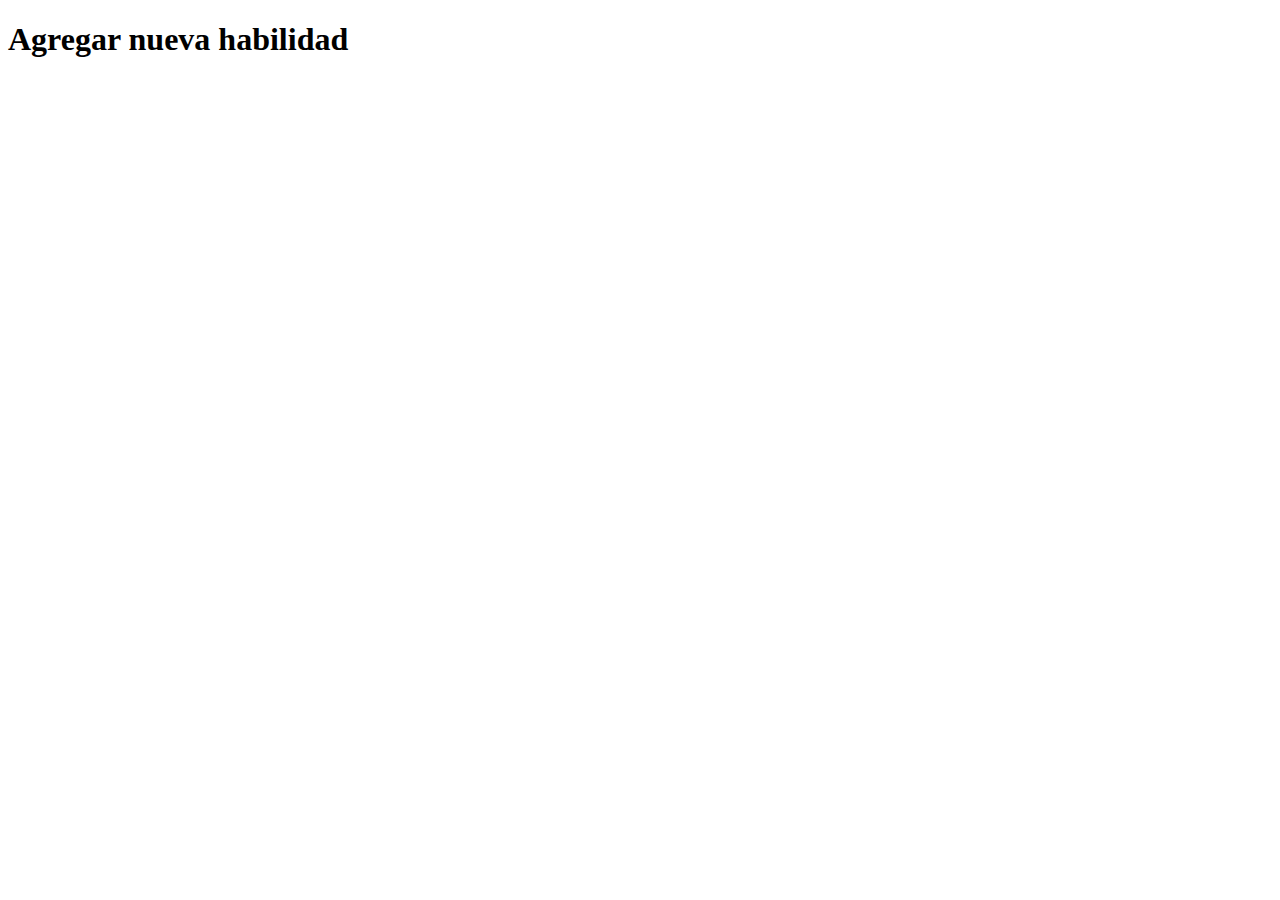
<file: src/main/resources/templates/add-skill.html>
<!doctype html>
<html lang="en" xmlns:th="http://www.thymeleaf.org">
<head>
    <meta charset="UTF-8">
    <meta name="viewport" content="width=device-width, initial-scale=1">
    <title>Document</title>
</head>
<body>
    <h1>Agregar nueva habilidad</h1>

</body>
</html>
</file>
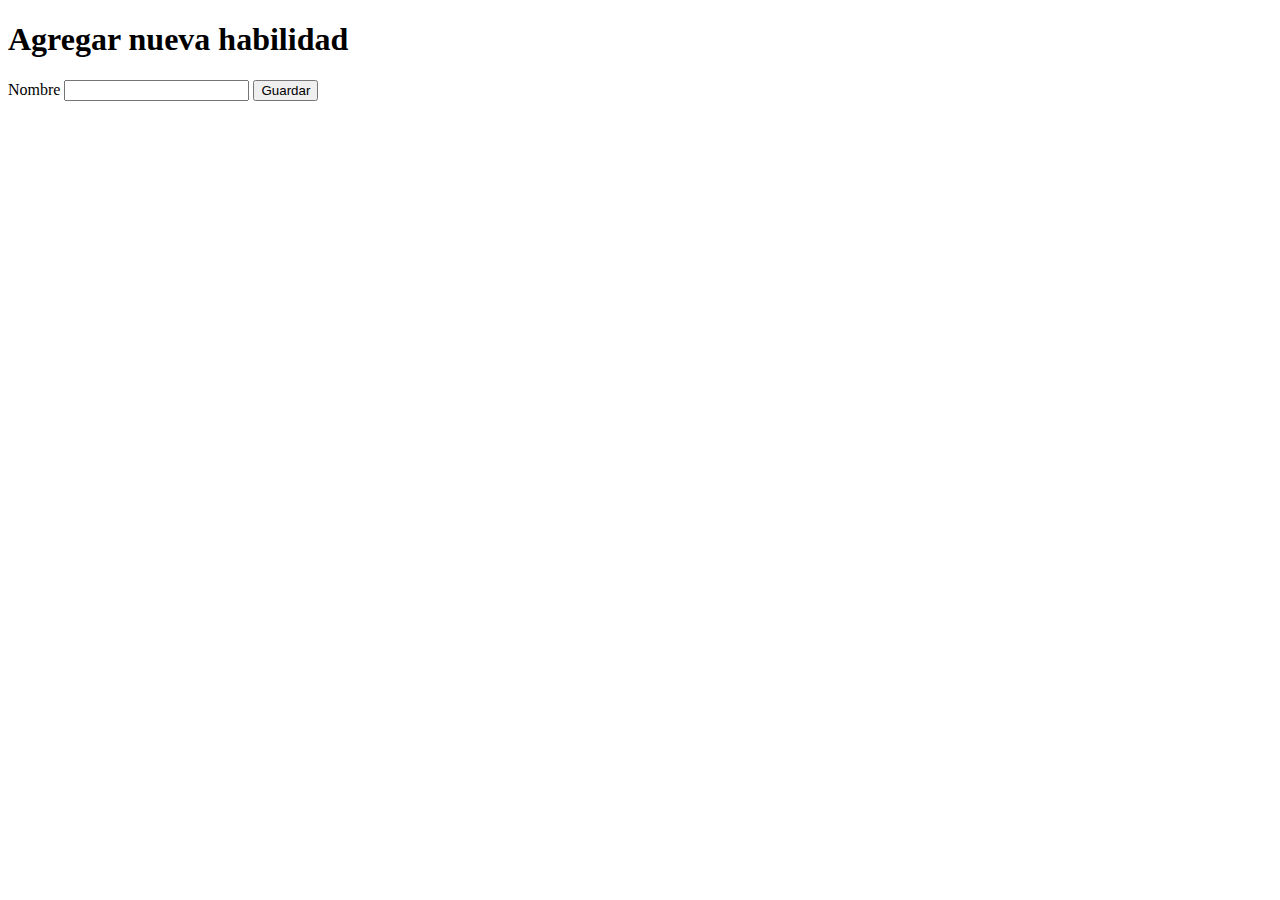
<file: src/main/resources/templates/create-skill.html>
<!doctype html>
<html lang="en" xmlns:th="http://www.thymeleaf.org">
<head>
    <meta charset="UTF-8">
    <meta name="viewport" content="width=device-width, initial-scale=1">
    <title>Document</title>
</head>
<body>
    <h1>Agregar nueva habilidad</h1>
    <form th:action="@{/skills/store}" th:object="${skill}" method="post">
        <label th:for="name">Nombre</label>
        <input type="text" th:field="*{name}">
        <button type="submit">Guardar</button>
    </form>
</body>
</html>
</file>
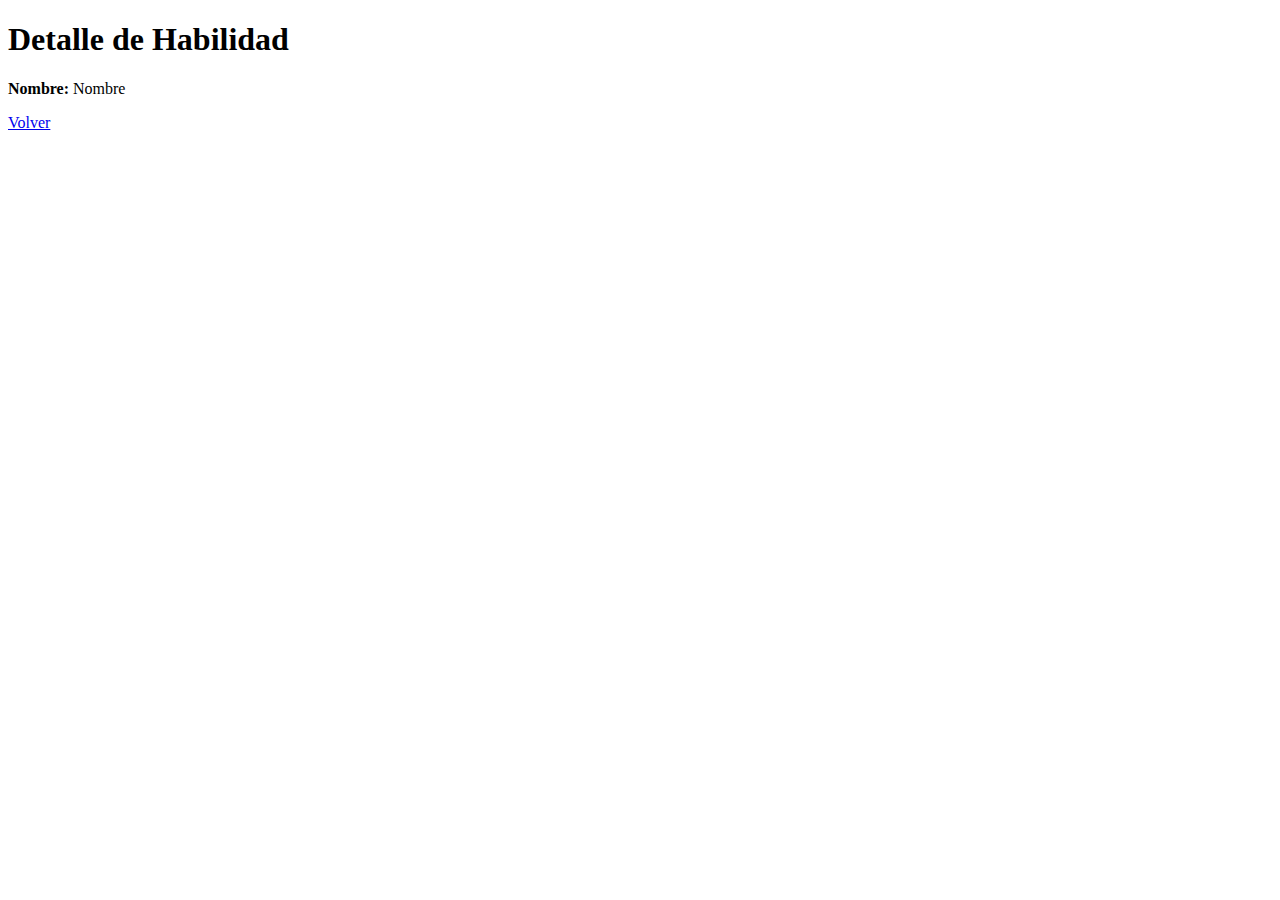
<file: src/main/resources/templates/show-skill.html>
<!doctype html>
<html lang="en" xmlns:th="http://www.thymeleaf.org">
<head>
    <meta charset="UTF-8">
    <meta name="viewport" content="width=device-width, initial-scale=1">
    <title>Document</title>
</head>
<body>
    <h1>Detalle de Habilidad</h1>
    <p>
        <strong>Nombre:</strong>
        <span th:text="${skill.name}">Nombre</span>
    </p>
    <a href="/skills">Volver</a>
</body>
</html>
</file>
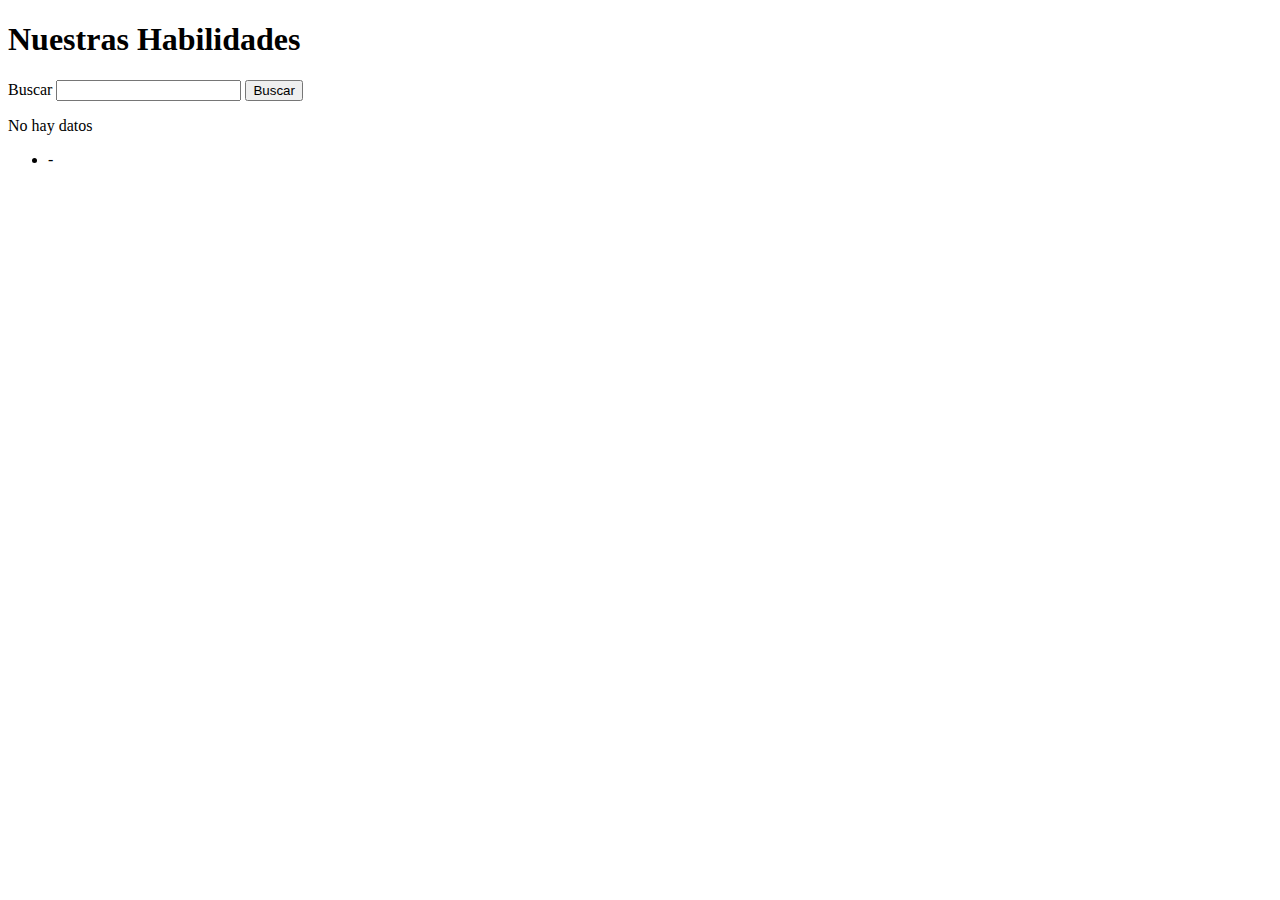
<file: src/main/resources/templates/skills.html>
<!doctype html>
<html lang="en" xmlns:th="http://www.thymeleaf.org">
<head>
    <meta charset="UTF-8">
    <meta name="viewport" content="width=device-width, initial-scale=1">
    <title>Document</title>
</head>
<body>
    <h1>Nuestras Habilidades</h1>
    <form action="/skills" method="get">
        <label th:for="name">Buscar</label>
        <input type="text" th:value="${filter}" name="filter">
        <button type="submit">Buscar</button>
    </form>


    <p th:if="${skills.isEmpty()}">No hay datos</p>


    <ul th:if="${!skills.isEmpty()}">
        <li th:each="skill : ${skills}" >
            <a href="#" th:text="${skill.name}"></a> -
            <span th:text="${skill.level}"></span>
        </li>
    </ul>


</body>
</html>
</file>
